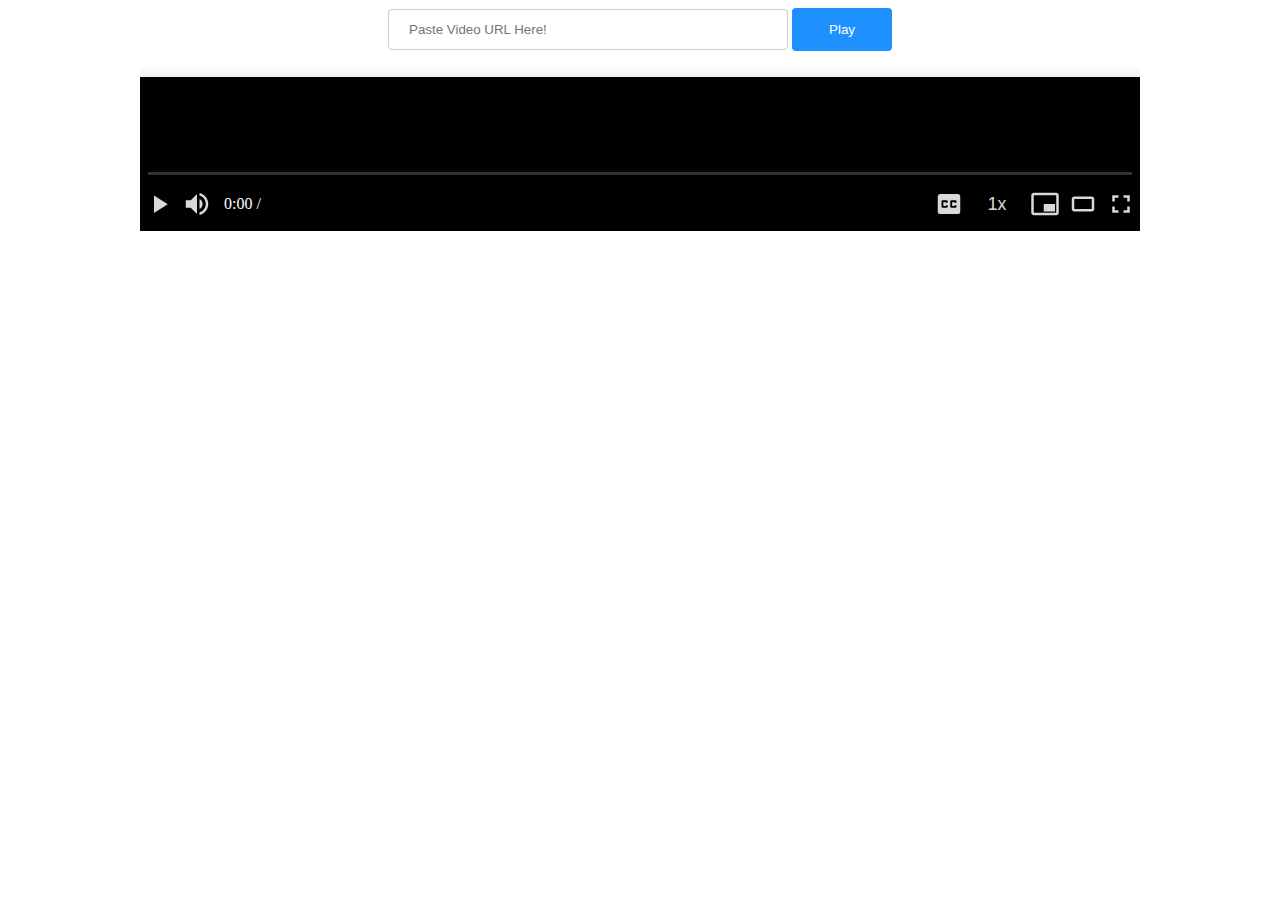
<file: index.html>
<!DOCTYPE html>
<html lang="en">
<head>
  <meta charset="UTF-8">
  <meta http-equiv="X-UA-Compatible" content="IE=edge">
  <meta name="viewport" content="width=device-width, initial-scale=1.0">
  <title id="vtitle"></title>
  <link rel="stylesheet" href="styles.css">
  <script src="script.js" defer></script>
</head>
<body>
  <center>
    <input autocomplete="off" id="vid" placeholder="Paste Video URL Here!" maxlength="400" name="vid" type="text">
    <button onclick="return play()">Play</button>
    <br><br>
</center>
  <div class="video-container paused" data-volume-level="high">
    <img class="thumbnail-img">
    <div class="video-controls-container">
      <div class="timeline-container">
        <div class="timeline">
          <img class="preview-img">
          <div class="thumb-indicator"></div>
        </div>
      </div>
      <div class="controls">
        <button class="play-pause-btn">
          <svg class="play-icon" viewBox="0 0 24 24">
            <path fill="currentColor" d="M8,5.14V19.14L19,12.14L8,5.14Z" />
          </svg>
          <svg class="pause-icon" viewBox="0 0 24 24">
            <path fill="currentColor" d="M14,19H18V5H14M6,19H10V5H6V19Z" />
          </svg>
        </button>
        <div class="volume-container">
          <button class="mute-btn">
            <svg class="volume-high-icon" viewBox="0 0 24 24">
              <path fill="currentColor" d="M14,3.23V5.29C16.89,6.15 19,8.83 19,12C19,15.17 16.89,17.84 14,18.7V20.77C18,19.86 21,16.28 21,12C21,7.72 18,4.14 14,3.23M16.5,12C16.5,10.23 15.5,8.71 14,7.97V16C15.5,15.29 16.5,13.76 16.5,12M3,9V15H7L12,20V4L7,9H3Z" />
            </svg>
            <svg class="volume-low-icon" viewBox="0 0 24 24">
              <path fill="currentColor" d="M5,9V15H9L14,20V4L9,9M18.5,12C18.5,10.23 17.5,8.71 16,7.97V16C17.5,15.29 18.5,13.76 18.5,12Z" />
            </svg>
            <svg class="volume-muted-icon" viewBox="0 0 24 24">
              <path fill="currentColor" d="M12,4L9.91,6.09L12,8.18M4.27,3L3,4.27L7.73,9H3V15H7L12,20V13.27L16.25,17.53C15.58,18.04 14.83,18.46 14,18.7V20.77C15.38,20.45 16.63,19.82 17.68,18.96L19.73,21L21,19.73L12,10.73M19,12C19,12.94 18.8,13.82 18.46,14.64L19.97,16.15C20.62,14.91 21,13.5 21,12C21,7.72 18,4.14 14,3.23V5.29C16.89,6.15 19,8.83 19,12M16.5,12C16.5,10.23 15.5,8.71 14,7.97V10.18L16.45,12.63C16.5,12.43 16.5,12.21 16.5,12Z" />
            </svg>
          </button>
          <input class="volume-slider" type="range" min="0" max="1" step="any" value="1">
        </div>
        <div class="duration-container">
          <div class="current-time">0:00</div>
          /
          <div class="total-time"></div>
        </div>
        <button class="captions-btn">
          <svg viewBox="0 0 24 24">
            <path fill="currentColor" d="M18,11H16.5V10.5H14.5V13.5H16.5V13H18V14A1,1 0 0,1 17,15H14A1,1 0 0,1 13,14V10A1,1 0 0,1 14,9H17A1,1 0 0,1 18,10M11,11H9.5V10.5H7.5V13.5H9.5V13H11V14A1,1 0 0,1 10,15H7A1,1 0 0,1 6,14V10A1,1 0 0,1 7,9H10A1,1 0 0,1 11,10M19,4H5C3.89,4 3,4.89 3,6V18A2,2 0 0,0 5,20H19A2,2 0 0,0 21,18V6C21,4.89 20.1,4 19,4Z" />
          </svg>
        </button>
        <button class="speed-btn wide-btn">
          1x
        </button>
        <button class="mini-player-btn">
          <svg viewBox="0 0 24 24">
            <path fill="currentColor" d="M21 3H3c-1.1 0-2 .9-2 2v14c0 1.1.9 2 2 2h18c1.1 0 2-.9 2-2V5c0-1.1-.9-2-2-2zm0 16H3V5h18v14zm-10-7h9v6h-9z"/>
          </svg>
        </button>
        <button class="theater-btn">
          <svg class="tall" viewBox="0 0 24 24">
            <path fill="currentColor" d="M19 6H5c-1.1 0-2 .9-2 2v8c0 1.1.9 2 2 2h14c1.1 0 2-.9 2-2V8c0-1.1-.9-2-2-2zm0 10H5V8h14v8z"/>
          </svg>
          <svg class="wide" viewBox="0 0 24 24">
            <path fill="currentColor" d="M19 7H5c-1.1 0-2 .9-2 2v6c0 1.1.9 2 2 2h14c1.1 0 2-.9 2-2V9c0-1.1-.9-2-2-2zm0 8H5V9h14v6z"/>
          </svg>
        </button>
        <button class="full-screen-btn">
          <svg class="open" viewBox="0 0 24 24">
            <path fill="currentColor" d="M7 14H5v5h5v-2H7v-3zm-2-4h2V7h3V5H5v5zm12 7h-3v2h5v-5h-2v3zM14 5v2h3v3h2V5h-5z"/>
          </svg>
          <svg class="close" viewBox="0 0 24 24">
            <path fill="currentColor" d="M5 16h3v3h2v-5H5v2zm3-8H5v2h5V5H8v3zm6 11h2v-3h3v-2h-5v5zm2-11V5h-2v5h5V8h-3z"/>
          </svg>
        </button>
      </div>
    </div>
    <center>
      <video autoplay="autoplay" id="player" loop="loop" src="" tabindex="0" type="video/webm" width="100%">
        <track kind="" srclang="" src="">
      </video>
  </center>
  </div>
</body>
</html>
</file>
<file: styles.css>
*, *::before, *::after {
  box-sizing: border-box;
}

body {
  margin: 0;
}

.video-container {
  position: relative;
  width: 90%;
  max-width: 1000px;
  display: flex;
  justify-content: center;
  margin-inline: auto;
  background-color: black;
}

.video-container.theater,
.video-container.full-screen {
  max-width: initial;
  width: 100%;
}

.video-container.theater {
  max-height: 90vh;
}

.video-container.full-screen {
  max-height: 100vh;
}

video {
  width: 100%;
}

.video-controls-container {
  position: absolute;
  bottom: 0;
  left: 0;
  right: 0;
  color: white;
  z-index: 100;
  opacity: 0;
  transition: opacity 150ms ease-in-out;
}

.video-controls-container::before {
  content: "";
  position: absolute;
  bottom: 0;
  background: linear-gradient(to top, rgba(0, 0, 0, .75), transparent);
  width: 100%;
  aspect-ratio: 6 / 1;
  z-index: -1;
  pointer-events: none;
}

.video-container:hover .video-controls-container,
.video-container:focus-within .video-controls-container,
.video-container.paused .video-controls-container {
  opacity: 1;
}

.video-controls-container .controls {
  display: flex;
  gap: .5rem;
  padding: .25rem;
  align-items: center;
}

.video-controls-container .controls button {
  background: none;
  border: none;
  color: inherit;
  padding: 0;
  height: 30px;
  width: 30px;
  font-size: 1.1rem;
  cursor: pointer;
  opacity: .85;
  transition: opacity 150ms ease-in-out;
}

.video-controls-container .controls button:hover {
  opacity: 1;
}

.video-container.paused .pause-icon {
  display: none;
}

.video-container:not(.paused) .play-icon {
  display: none;
}

.video-container.theater .tall {
  display: none;
}

.video-container:not(.theater) .wide {
  display: none;
}

.video-container.full-screen .open {
  display: none;
}

.video-container:not(.full-screen) .close {
  display: none;
}

.volume-high-icon,
.volume-low-icon,
.volume-muted-icon {
  display: none;
}

.video-container[data-volume-level="high"] .volume-high-icon {
  display: block;
}

.video-container[data-volume-level="low"] .volume-low-icon {
  display: block;
}

.video-container[data-volume-level="muted"] .volume-muted-icon {
  display: block;
}

.volume-container {
  display: flex;
  align-items: center;
}

.volume-slider {
  width: 0;
  transform-origin: left;
  transform: scaleX(0);
  transition: width 150ms ease-in-out, transform 150ms ease-in-out;
}

.volume-container:hover .volume-slider,
.volume-slider:focus-within {
  width: 100px;
  transform: scaleX(1);
}

.duration-container {
  display: flex;
  align-items: center;
  gap: .25rem;
  flex-grow: 1;
}

.video-container.captions .captions-btn {
  border-bottom: 3px solid red;
}

.video-controls-container .controls button.wide-btn {
  width: 50px;
}

.timeline-container {
  height: 7px;
  margin-inline: .5rem;
  cursor: pointer;
  display: flex;
  align-items: center;
}

.timeline {
  background-color: rgba(100, 100, 100, .5);
  height: 3px;
  width: 100%;
  position: relative
}

.timeline::before {
  content: "";
  position: absolute;
  left: 0;
  top: 0;
  bottom: 0;
  right: calc(100% - var(--preview-position) * 100%);
  background-color: rgb(150, 150, 150);
  display: none;
}

.timeline::after {
  content: "";
  position: absolute;
  left: 0;
  top: 0;
  bottom: 0;
  right: calc(100% - var(--progress-position) * 100%);
  background-color: red;
}

.timeline .thumb-indicator {
  --scale: 0;
  position: absolute;
  transform: translateX(-50%) scale(var(--scale));
  height: 200%;
  top: -50%;
  left: calc(var(--progress-position) * 100%);
  background-color: red;
  border-radius: 50%;
  transition: transform 150ms ease-in-out;
  aspect-ratio: 1 / 1;
}

.timeline .preview-img {
  position: absolute;
  height: 80px;
  aspect-ratio: 16 / 9;
  top: -1rem;
  transform: translate(-50%, -100%);
  left: calc(var(--preview-position) * 100%);
  border-radius: .25rem;
  border: 2px solid white;
  display: none;
}

.thumbnail-img {
  position: absolute;
  top: 0;
  left: 0;
  right: 0;
  bottom: 0;
  width: 100%;
  height: 100%;
  display: none;
}

.video-container.scrubbing .thumbnail-img {
  display: block;
}

.video-container.scrubbing .preview-img,
.timeline-container:hover .preview-img {
  display: block;
}

.video-container.scrubbing .timeline::before,
.timeline-container:hover .timeline::before {
  display: block;
}

.video-container.scrubbing .thumb-indicator,
.timeline-container:hover .thumb-indicator {
  --scale: 1;
}

.video-container.scrubbing .timeline,
.timeline-container:hover .timeline {
  height: 100%;
}

input[type=text], select {
  width: 75%;
  max-width:400px;
  padding: 12px 20px;
  margin: 8px 0;
  display: inline-block;
  border: 1px solid #ccc;
  border-radius: 4px;
  box-sizing: border-box;
}

button {
  width: 20%;
  background-color: DodgerBlue;
  color: white;
  max-width:100px;
  padding: 14px 20px;
  margin: 8px 0;
  border: none;
  border-radius: 4px;
  cursor: pointer;
}
h1 { color: DodgerBlue; font-family: 'Raleway',sans-serif; font-size: 42px; font-weight: 800; line-height: 72px; margin: 0 0 24px; text-align: center; text-transform: uppercase; }
</file>
